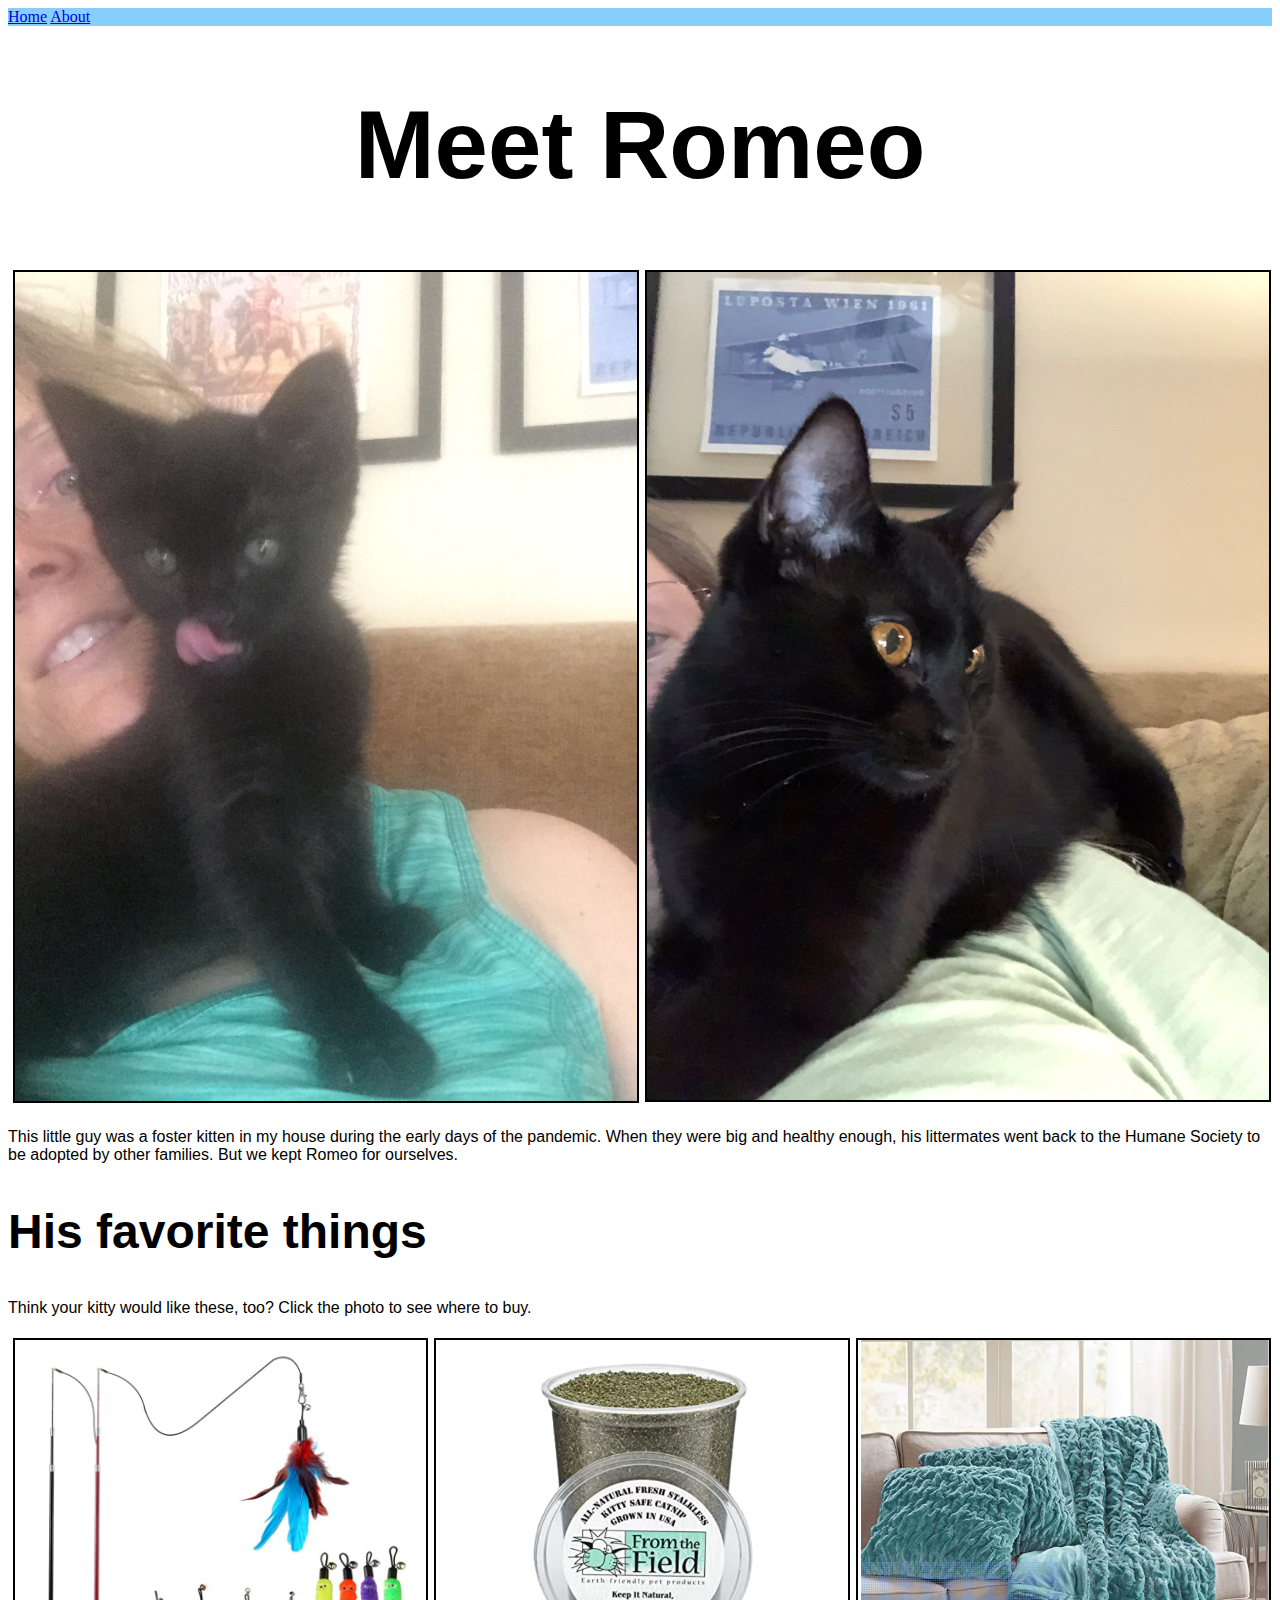
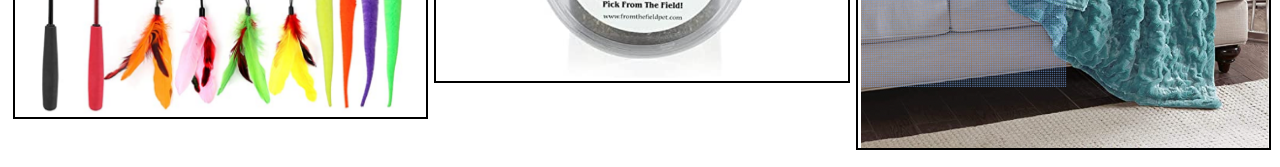
<file: index.html>
<!DOCTYPE html>
<html lang="en">
<head>
    <meta charset="UTF-8">
    <meta http-equiv="X-UA-Compatible" content="IE=edge">
    <meta name="viewport" content="width=device-width, initial-scale=1.0">
    <title>VS Code project</title>

    <link rel="stylesheet" href="resources/css/style.css">
    
</head>
<body>
    <nav>
        <a href="index.html">Home</a> 
        <a href="about.html">About</a>     
    </nav>
    <main>
        <h1>Meet Romeo</h1>
            <div class="row">
                <div class="bigcolumn">
                    <img src="resources/images/lilromeo.JPG" alt="Our black cat, Romeo, when he was a kitten." style="width:100%">
                </div>
                <div class="bigcolumn"> 
                    <img src="resources/images/bigromeo.JPG" alt="Our black cat, Romeo, as a grown cat." style="width:100%">
                </div>
            </div>
            <p>This little guy was a foster kitten in my house during the early days of the pandemic. When they were big and healthy enough, his littermates went back to the Humane Society to be adopted by other families. But we kept Romeo for ourselves.</p>
            
    </main>
    <sidebar>
        <h2>His favorite things </h2>
        <p>Think your kitty would like these, too? Click the photo to see where to buy.</p>
        <div class="row">
            <div class="column">
            <a href="https://www.amazon.com/Feather-Retractable-Assorted-Interactive-Exerciser/dp/B07F45GGPT/ref=sr_1_1_sspa?keywords=cat%2Btoy%2Bfishing%2Bpole%2Bwith%2Bfeathers&qid=1643940755&sprefix=cat%2Btoy%2Bfishing%2Bpol%2Caps%2C91&sr=8-1-spons&spLa=[base64]&th=1">
                <img src="resources/images/fishingpole.png" alt="Photo of fishing pole toy for cats." style="width:100%" >
            </a>
            </div>

            <div class="column">
            <a href="https://www.amazon.com/Field-6-Ounce-Catnip-Kitty-Stalkless/dp/B009NF4ZCC/ref=sr_1_4_sspa?crid=3S2BHG7W1RV7A&keywords=catnip&qid=1643941283&sprefix=catnip%2Caps%2C151&sr=8-4-spons&spLa=[base64]&th=1">
                <img src="resources/images/catnip.png" alt="Photo of catnip." style="width:100%">
            </a>
            </div>

            <div class="column">
            <a href="https://www.amazon.com/gp/product/B07GHD6YFV/ref=ox_sc_act_title_2?smid=ATVPDKIKX0DER&th=1">
                <img src="resources/images/texturedblanket.png" alt="Photo of soft textured blanket on sofa." style="width:100%">
            </a>
            </div>
        </div>
    </sidebar>
    
</body>
</html>
</file>
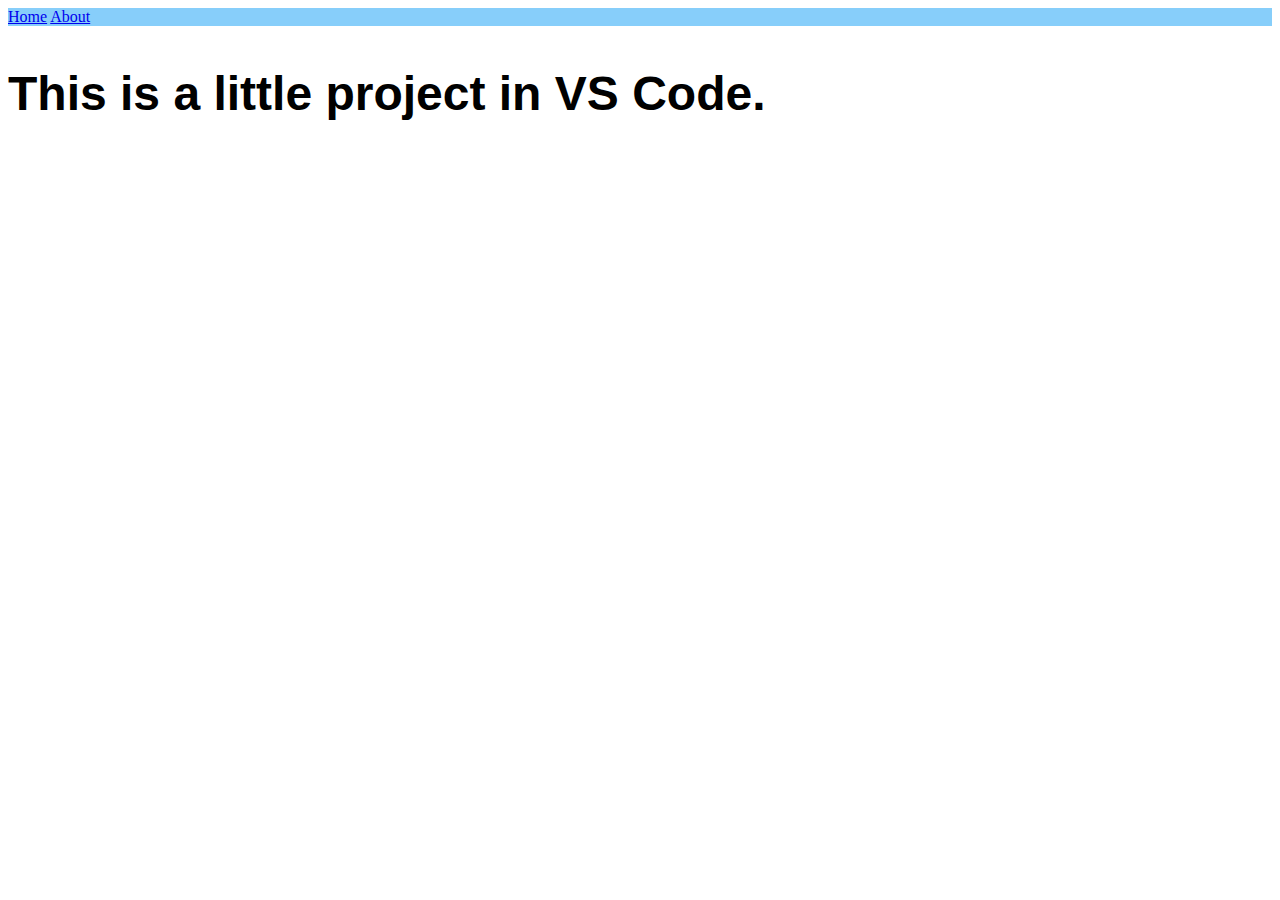
<file: about.html>
<!DOCTYPE html>
<html lang="en">
<head>
    <meta charset="UTF-8">
    <meta http-equiv="X-UA-Compatible" content="IE=edge">
    <meta name="viewport" content="width=device-width, initial-scale=1.0">
    <title>Document</title>
    <link rel="stylesheet" href="resources/css/style.css">
</head>
<body>
    <nav>
        <a href="index.html">Home</a> 
        <a href="about.html">About</a>     
    </nav>
    <h2>This is a little project in VS Code.</h2>
</body>
</html>
</file>
<file: resources/css/style.css>
h1 {
    color: black;
    width: 100%;
    text-align: center;
    font-size: 96px;
    font-family:'Lucida Sans', 'Lucida Sans Regular', 'Lucida Grande', 'Lucida Sans Unicode', Geneva, Verdana, sans-serif
    }

h2 {
    font-size: 48px;
    width: 100%;
    font-family: 'Lucida Sans', 'Lucida Sans Regular', 'Lucida Grande', 'Lucida Sans Unicode', Geneva, Verdana, sans-serif;
}

p {
    text-align: left;
    font-family:'Lucida Sans', 'Lucida Sans Regular', 'Lucida Grande', 'Lucida Sans Unicode', Geneva, Verdana, sans-serif
}

nav {
    background-color: lightskyblue;
}

img {
    border-width: 2px;
    border-style: solid;
    border-color: black;
}

main {
    margin-left: auto;
    margin-right: auto;   
}

.row {
    display: flex;
  }
  
.column {
    flex: 33.33%;
    padding: 5px;
  }

.bigcolumn {
    flex: 50%;
    padding: 5px;
}
</file>
